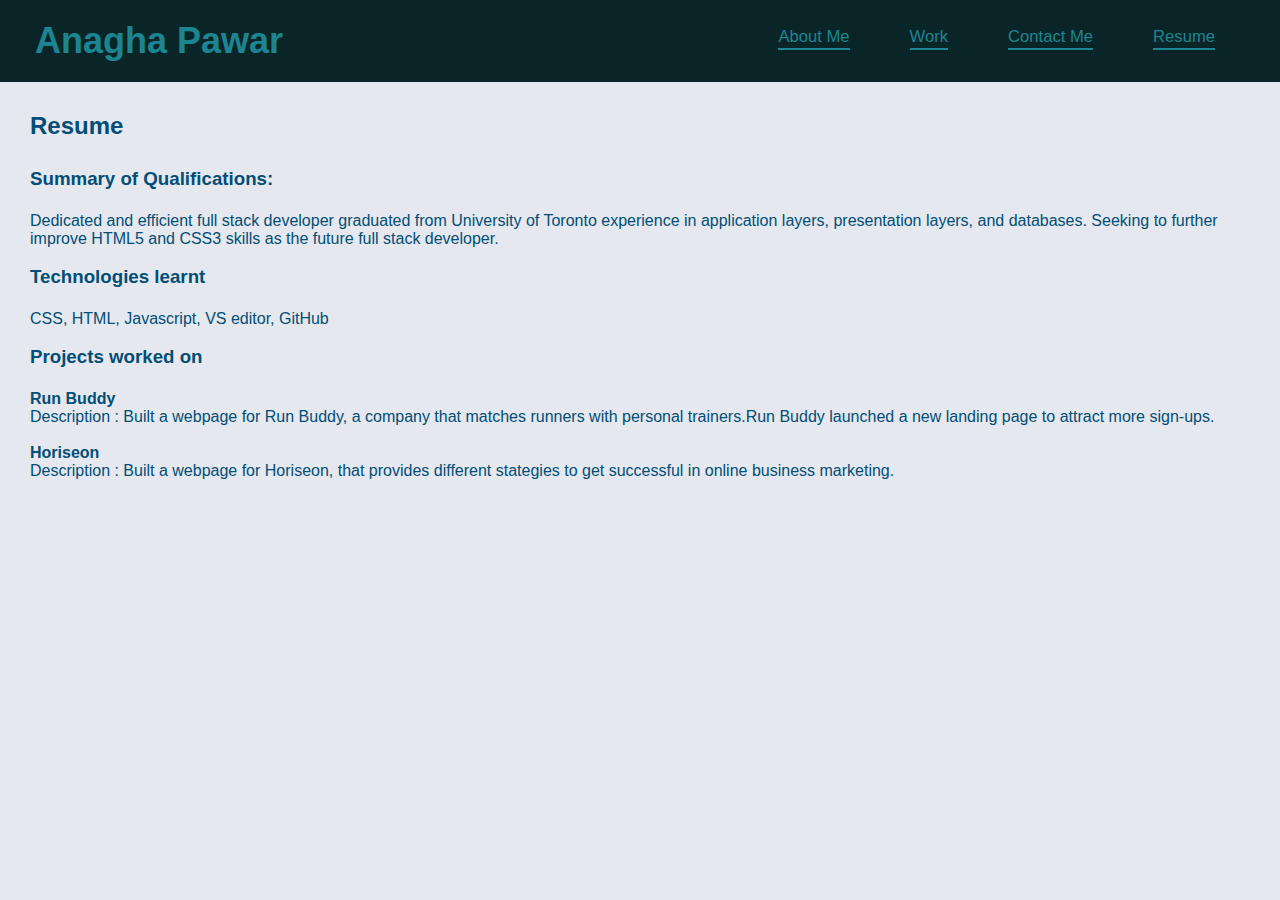
<file: resume.html>
<!DOCTYPE html>
<html lang="en">
    <head>
        <meta charset="UTF-8"/>
        <meta name="viewport" content="width=device-width, initial-scale=1.0" />
        <title>Anagha Pawar Portfolio :resume</title>
        <link rel ="stylesheet" href="./assets/css/style.css" />
    </head>
    <body>
        <!--Header-->
        <header>
            <h1>Anagha Pawar</h1>
            <nav>
                <!--Unordered list elements-->
                <ul>
                    <!--List item elements-->
                    <li>
                        <a href="./index.html#about-me">About Me</a>   
                    </li>
                    <li>
                        <a href="./index.html#work">Work</a>   
                    </li>
                    <li>
                        <a href="./index.html#contact-me">Contact Me</a>   
                    </li>
                    <li>
                        <a href="./resume.html">Resume</a>   
                    </li>                    
                </ul>
            </nav>
        </header>

        <section class="resume">
            <h2>Resume</br></br></h2>
            <p>
                <h3>Summary of Qualifications:</br></br></h3>
                Dedicated and efficient full stack developer graduated from University of Toronto
                experience in application layers, presentation layers, and databases. 
                Seeking to further improve HTML5 and CSS3 skills as the future full stack developer.</br></br>
            </p>
            <p>
                <h3>Technologies learnt</br></br></h3>
                CSS, HTML, Javascript, VS editor, GitHub</br></br> 
            </p>
            <p>
                <h3>Projects worked on</br></br></h3>
                <h4>Run Buddy</br></h4>
                 Description : Built a webpage for Run Buddy, a company that matches runners with personal trainers.Run Buddy launched a new landing page to attract more sign-ups.</br></br>
                <h4>Horiseon</br></h4>  
                 Description : Built a webpage for Horiseon, that provides different stategies to get successful in online business marketing. 
            </p>
        </section>
    </body>
    </html>
</file>
<file: assets/css/style.css>
:root {
    --primary-color:#1c8591;
  }
  
  * {
      margin: 0;
      padding: 0;
      box-sizing: border-box;
    }
  
  body {
      color: #1c8591;
      font-family: Helvetica, Arial, sans-serif;
      background-color: rgb(229, 232, 238);
    }
  
  /* apply styles to <header> */
  header {
      padding: 20px 35px;
      background-color: #0a2527;
      display:flex;
      justify-content: space-between;
      flex-wrap: wrap;
     
    }
  
  header h1 {
      font-weight: bold;
      font-size: 36px;
      color: var(--primary-color);
      margin: 0;
    }
  
  header nav {
      margin: 7px 0;
    }
  
  header nav ul {
    display: flex;
    flex-wrap: wrap;
    justify-content: space-between;
    align-items: center;
    list-style: none;
    }
  
  header nav ul li a {
      margin: 0 30px;
      font-weight: lighter;
      font-size: 1.3vw;
      color: var(--primary-color);
      text-decoration: none;
      border-bottom: 2px solid;
      padding-bottom: 2px;
    }
    
  section {
      padding :10px;
  }

  
/*apply style to hero image*/
.hero{
    height: 400px;
    background-image: url("../images/hero-bg.jpg");
    background-size: cover;
    background-position: center;
    display: flex;
    justify-content: flex-end;
    flex-wrap: wrap;
    position: relative;
  }
  
  /*Add employees photo*/
.image2 {
    position: absolute;
    top: 150px;
    left: 30px;
    border: 3px var(--primary-color) solid;
    height:150px;
    width: 150px;
  }
  
.hero h2 {
    font-style: italic;
    font-size: 20px;
    color: var(--primary-color);
    margin-top: 300px;
    background-color:rgb(229, 232, 238);
  }

  
/*Work section style*/
.about{
    display: flex;
    flex-wrap: wrap;
    justify-content: space-between;
    margin: 20px 50px;  
    width: 90%;
    align-items: center;
  }
  
.flex-row {
    display: flex;
    justify-content: left;
  }
  
.section-title {
    font-size: 35px;
    font-family:cursive;
    color: #024e76;
    margin: 0 0 0 80px;
    width: 50%;
  }
  
.step-info{
    flex :2 20%;
    display: flex;
    flex-wrap: wrap;
    align-items: center;
  }
  
.vl-border1 {
    border-right: 3px solid #39a6b2;
    height: 150px;
    flex: 2 1%;
  }
  
.step-text {
    flex: 25;
  }
  
.step-text p {
    color: var(--primary-color);
    font-size: 15px;
    text-align: left;
    line-height: 1.3;
    margin-left: 30px;
    width: 100%;
  }
  
.vl-border2{
    border-right: 3px solid #39a6b2;
    height: 450px;
    flex: 2 5%;  
    
  }

.container{
    flex:80;
  }
  
.container {
    display: flex;  
    justify-content: space-between;
    align-items: center; 
    margin-left: 15px;
    width: 80%;  
      
  }
  
.gallery{
    display: grid;
    grid-template-columns: repeat(4, 1fr);
    grid-template-rows: repeat(5, 10vw);
    grid-gap: 15px;
    margin-left: 30px;     
    
  }
  
.gallery__item{
  position: relative;
}
.gallery__img {
  width: 100%;
  height: 100%;
  object-fit: cover;
  border: solid 1px var(--primary-color);  
 }

figcaption{
  position: absolute;
  margin-left: 5px;
  margin-top: -20%;
  font-size: 12px;
  font-style: italic;
  font-weight: bold;
  color:  rgb(22, 44, 44);
  border: solid 1px var(--primary-color);
  background-color: rgb(229, 232, 238);
}
  
.gallery__item--1 {
  grid-column-start: 1;
  grid-column-end: 3;
  grid-row-start: 2;
  grid-row-end: 4;
  position: relative;
  
  }
  
.gallery__item--2 {
    grid-column-start: 3;
    grid-column-end: 4;
    grid-row-start: 2;
    grid-row-end: 3;
    }
  
.gallery__item--3 {
  grid-column-start: 1;
  grid-column-end: 2;
  grid-row-start: 4;
  grid-row-end: 5;
  }
  
.gallery__item--4 {
  grid-column-start: 3;
  grid-column-end: 4;
  grid-row-start: 3;
  grid-row-end: 4;
  }
  
.gallery__item--5 {
  grid-column-start: 2;
  grid-column-end: 3;
  grid-row-start: 4;
  grid-row-end: 5;
  }

  
/*About section style*/
.vl-border3 {
    border-right: 3px solid #39a6b2;
    height: 100px;
    flex: 2 5%;
   
  }
  
.contact-info {
    flex: 150;
  }
  .contact-info ul {
    display: flex;
    flex-wrap: wrap;
    justify-content: space-between;
    align-items: left;
    list-style: none;
    margin-left: 15px;
    width: 100%;  
    }
  
.contact-info ul li a {
      margin: 0 30px;
      font-size: 18px;
      color: var(--primary-color);
      text-decoration: none;
      border-bottom: 3px solid;
      padding-bottom: 2px;
    }

.resume{
  margin: 20px 20px;
  color: #024e76;
}
    
 /*Code for media query*/

@media screen and (max-width: 980px) {
    header {
      padding-bottom: 10px;
      justify-content: center;
    }
  
    header h1 {
      width: 100%;
      text-align: center;
    }
  
    header nav ul {
      margin-top: 20px;
      width: 100%;
      justify-content: center;
      flex-direction: row;
      line-height: 1.5;
    }
  
    header nav ul li a {
      font-size: 16px;
      font-weight: bold;
    }

    .hero{
      background-size: cover;
    }

    .image2{
      height: 100px;
      width: 100px;
    }
    .hero h2 {      
      font-size: 10px;
      margin-top: 350px;
      }

    .step-text p{
        width: 85%;
      }

    .section-title {
      width: 100%;
      text-align: right;
      font-weight: bold;
    }

    .vl-border1 {      
      height: 350px;     
    }

  .vl-border2{
    height: 280px;     
  }  
    .container{
      width: 100%;
    }
    .contact-info ul {     
      width: 100%;
      justify-content: left;
      flex-direction: column;      
  }
    
    .contact-info ul li a {
        font-size: 18px;
        line-height: 2;  
        font-weight: bold;
  }

    .vl-border3{
        height: 180px;
    }

    .image2 {
        top:200px;
    }
      
    figcaption{
        margin-left: 5px;
        margin-top: -45%;
        font-size: 5px;
    }

  }
</file>
